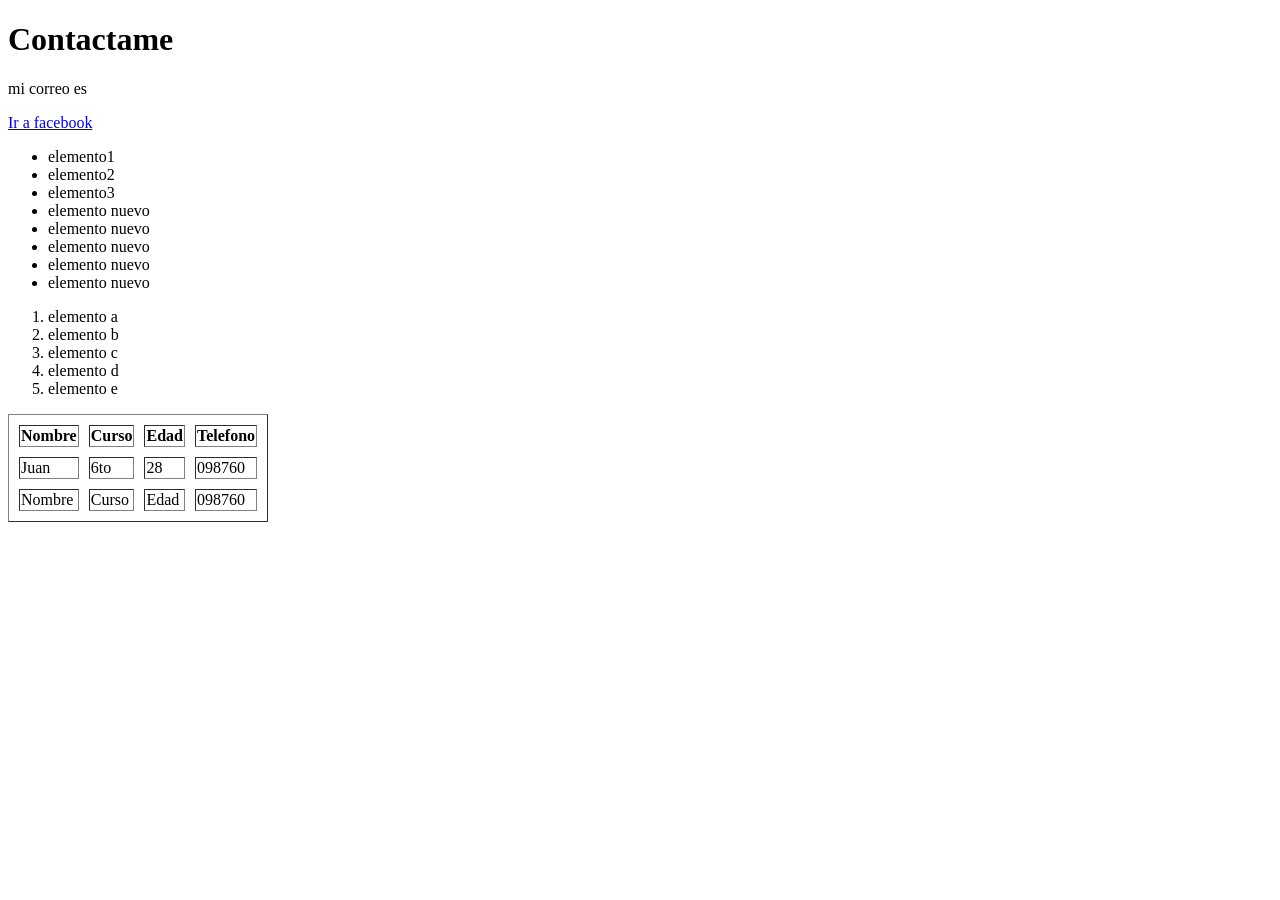
<file: contacto.html>
<!DOCTYPE html>
<html lang="es">
<head>
    <meta charset="UTF-8">
    <meta name="viewport" content="width=device-width, initial-scale=1.0">
    <title>Document</title>
</head>
<body>
    <h1>Contactame</h1>
    <p>mi correo es <a href="puerco@gmail.com"></a></p>
    <a href="index.html"></a>
   
    <a href="http://facebook.com">Ir a facebook</a>
    <ul>
        <li>elemento1</li>
        <li>elemento2</li>
        <li>elemento3</li>
        <li>elemento nuevo</li>
        <li>elemento nuevo</li>
        <li>elemento nuevo</li>
        <li>elemento nuevo</li>
        <li>elemento nuevo</li>
    </ul>
    <ol>
        <li>elemento a</li>
        <li>elemento b</li>
        <li>elemento c</li>
        <li>elemento d</li>
        <li>elemento e</li>
    </ol>
    <table border="1" cellspacing="10" cellspading="20 10">
        <tr>
            <th>Nombre</th>
            <th>Curso</th>
            <th>Edad</th>
            <th>Telefono</th>
        </tr>
        <tr>
            <td>Juan</td>
            <td>6to</td>
            <td>28</td>
            <td>098760</td>
        </tr>
        <tr>
            <td>Nombre</td>
            <td>Curso</td>
            <td>Edad</td>
            <td>098760</td>
        </tr>
    </table>
</body>
</html>
</file>
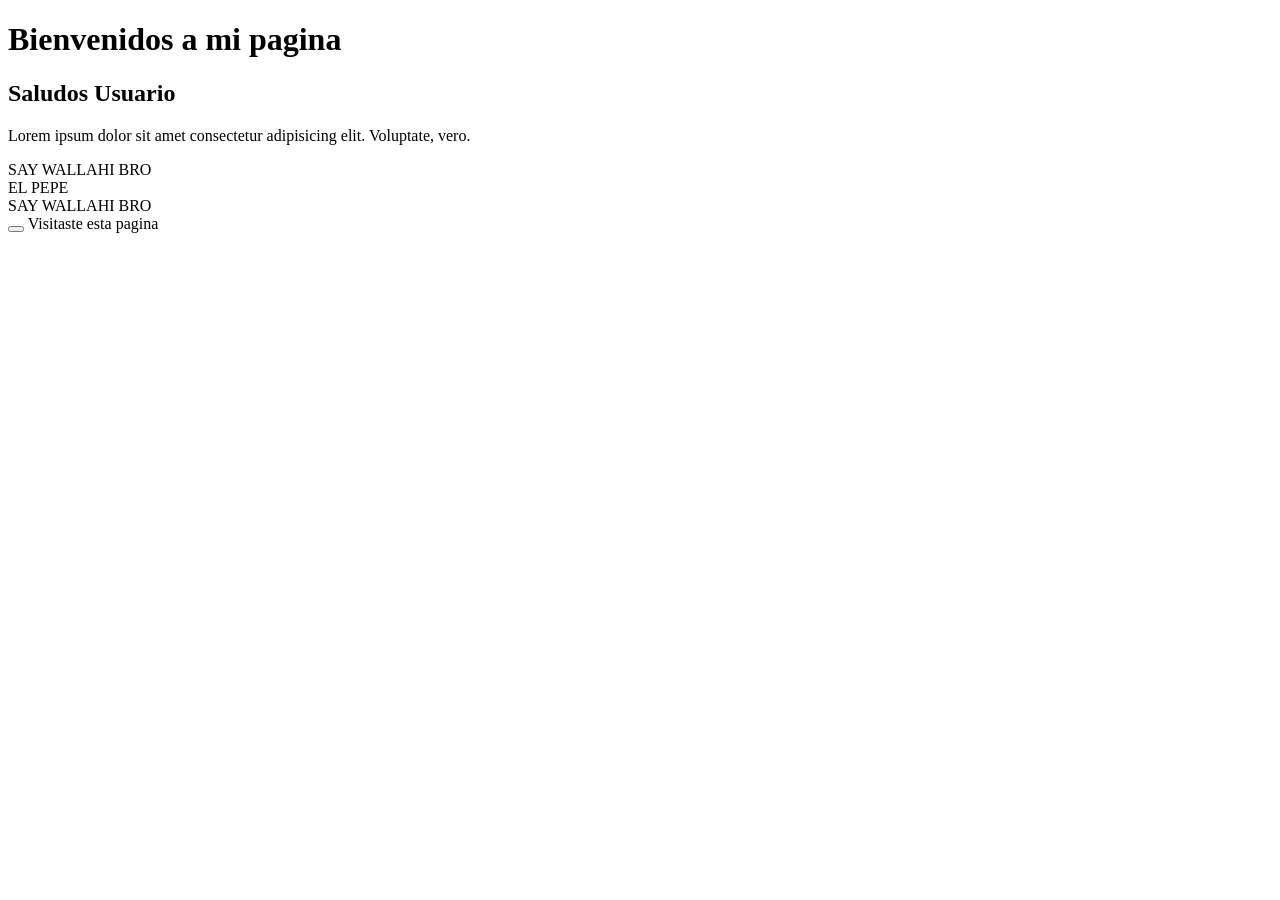
<file: index1.html>
<!DOCTYPE html>
<html lang="en">
<head>
    <meta charset="UTF-8">
    <meta name="viewport" content="width=device-width, initial-scale=1.0">
    <title>AlvaroCuellar</title>
    <link rel="stylesheet" href="">
</head>
<body>
    <h1>Bienvenidos a mi pagina</h1>
    <h2>Saludos Usuario</h2>
    <p>Lorem ipsum dolor sit amet consectetur adipisicing elit. Voluptate, vero.</p>
     <section>SAY WALLAHI BRO</section><section>EL PEPE</section>
     <section>SAY WALLAHI BRO</section>
    <button onclick="alert('Has presionado este boton')"></button>
    <span>Visitaste esta pagina</span>
</body>
</html>
</file>
